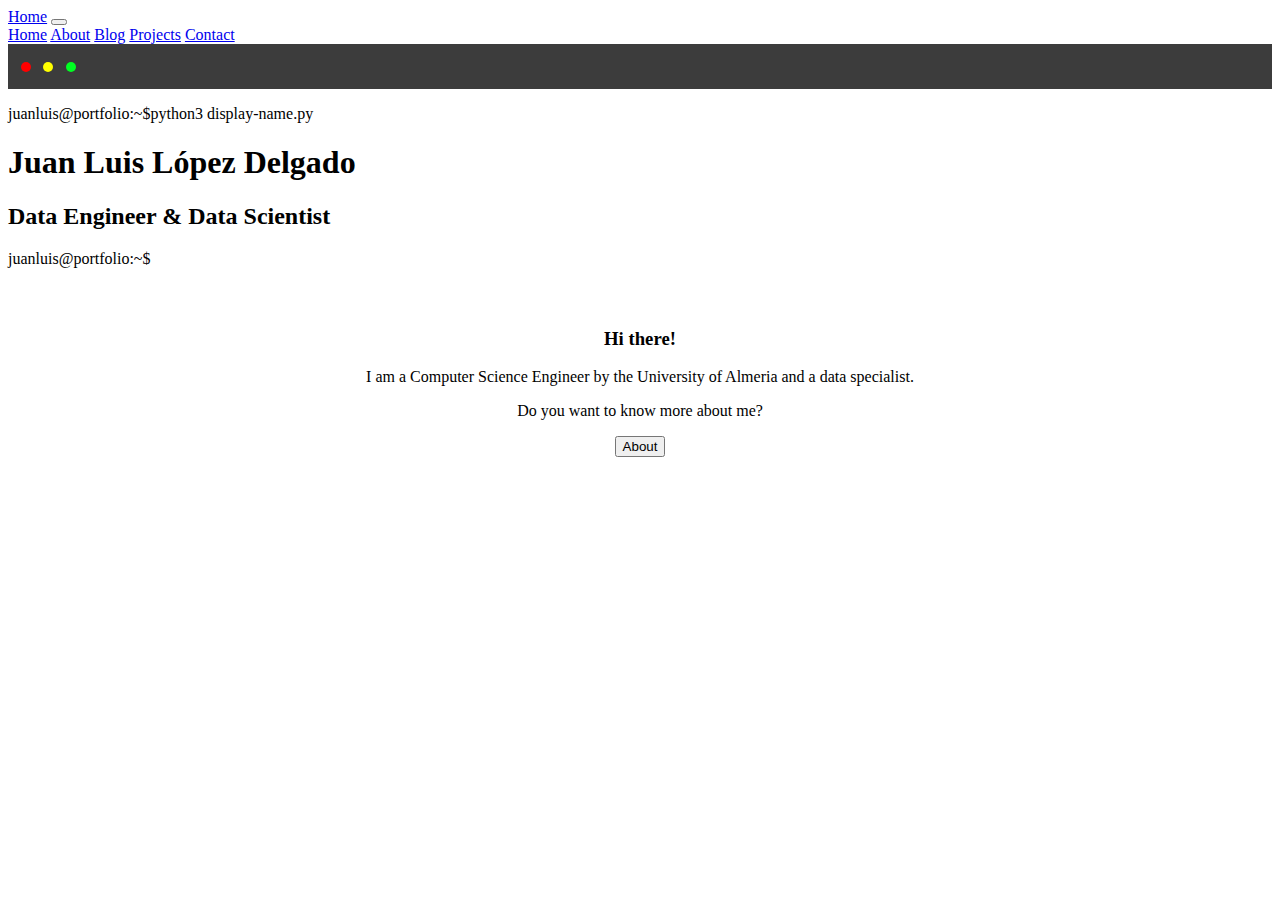
<file: index.html>
<!doctype html>
<html lang="en">

<head>
    <!-- Required meta tags -->
    <meta charset="utf-8">
    <meta name="viewport" content="width=device-width, initial-scale=1">

    <!-- Bootstrap CSS -->
    <link href="https://cdn.jsdelivr.net/npm/bootstrap@5.0.2/dist/css/bootstrap.min.css" rel="stylesheet"
        integrity="sha384-EVSTQN3/azprG1Anm3QDgpJLIm9Nao0Yz1ztcQTwFspd3yD65VohhpuuCOmLASjC" crossorigin="anonymous">

    <link rel="stylesheet" href="assets/css/main.css">
    <link rel="stylesheet" href="assets/css/index.css">
    <title>Hello, world!</title>
</head>

<body>
    <header>
        <nav class="navbar navbar-dark bg-dark">
            <div class="container-fluid">
                <a class="navbar-brand" href="index.html">Home</a>
                <button class="navbar-toggler" type="button" data-bs-toggle="collapse"
                    data-bs-target="#navbarNavAltMarkup" aria-controls="navbarNavAltMarkup" aria-expanded="false"
                    aria-label="Toggle navigation">
                    <span class="navbar-toggler-icon"></span>
                </button>
                <div class="collapse navbar-collapse" id="navbarNavAltMarkup">
                    <div class="navbar-nav">
                        <a class="nav-link active" aria-current="page" href="#">Home</a>
                        <a class="nav-link" href="about/about.html">About</a>
                        <a class="nav-link" href="blog/blog.html">Blog</a>
                        <a class="nav-link" href="projects/projects.html">Projects</a>
                        <a class="nav-link" href="contact/contact.html">Contact</a>
                    </div>
                </div>
            </div>
        </nav>
    </header>

    <main class="container mt-3 mb-4">
        <section id="terminal-container-bar">
            <div class="circle" id="circle-red"></div>
            <div class="circle" id="circle-yellow"></div>
            <div class="circle" id="circle-green"></div>
        </section>
        <section class="container bg-dark pt-1 pb-1" id="terminal-container">
            <p class="text-white">juanluis@portfolio:~$python3 display-name.py</p>
            <h1 class="row justify-content-center text-white">Juan Luis López Delgado</h1>
            <h2 class="row justify-content-center text-white">Data Engineer & Data Scientist</h2>
            <p class="text-white">juanluis@portfolio:~$</p>
        </section>

        <section class="container mt-5" id="about-container">
            <h3>Hi there!</h3>
            <p class="mt-3">I am a Computer Science Engineer by the University of Almeria
                and a data specialist.
            </p>
            <p>Do you want to know more about me?</p>
            <button type="button" class="btn btn-outline-dark" onclick="location.href='about/about.html'">About</button>
        </section>
    </main>

    <script src="https://cdn.jsdelivr.net/npm/bootstrap@5.0.2/dist/js/bootstrap.bundle.min.js"
        integrity="sha384-MrcW6ZMFYlzcLA8Nl+NtUVF0sA7MsXsP1UyJoMp4YLEuNSfAP+JcXn/tWtIaxVXM"
        crossorigin="anonymous"></script>
</body>

</html>
</file>
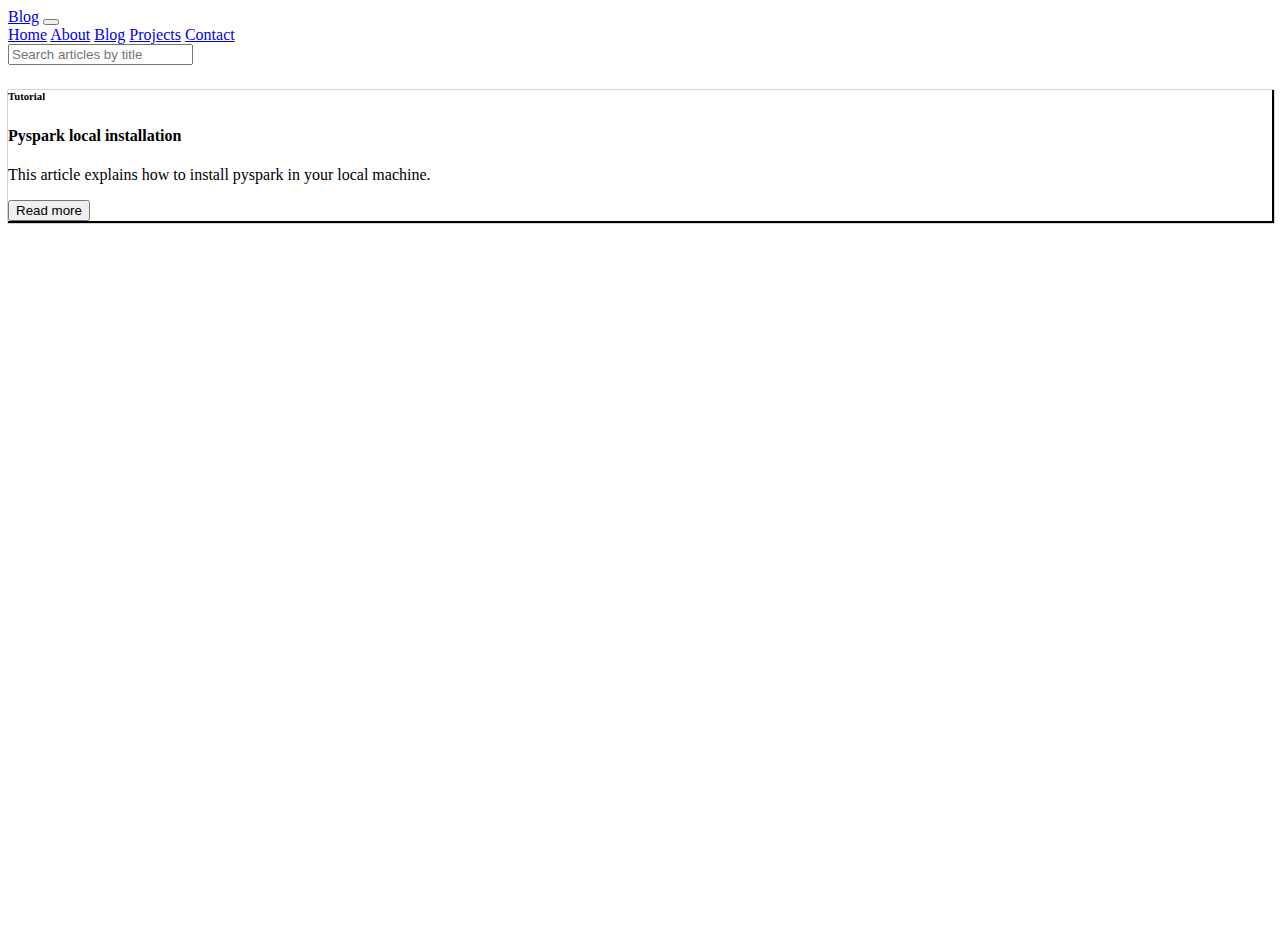
<file: blog/blog.html>
<!doctype html>
<html lang="en">

<head>
    <!-- Required meta tags -->
    <meta charset="utf-8">
    <meta name="viewport" content="width=device-width, initial-scale=1">

    <!-- Bootstrap CSS -->
    <link href="https://cdn.jsdelivr.net/npm/bootstrap@5.0.2/dist/css/bootstrap.min.css" rel="stylesheet"
        integrity="sha384-EVSTQN3/azprG1Anm3QDgpJLIm9Nao0Yz1ztcQTwFspd3yD65VohhpuuCOmLASjC" crossorigin="anonymous">

    <link rel="stylesheet" href="../assets/css/main.css">
    <link rel="stylesheet" href="../assets/css/articles.css">
    <title>Hello, world!</title>
</head>

<body>
    <header>
        <nav class="navbar navbar-dark bg-dark">
            <div class="container-fluid">
                <a class="navbar-brand" href="../index.html">Blog</a>
                <button class="navbar-toggler" type="button" data-bs-toggle="collapse"
                    data-bs-target="#navbarNavAltMarkup" aria-controls="navbarNavAltMarkup" aria-expanded="false"
                    aria-label="Toggle navigation">
                    <span class="navbar-toggler-icon"></span>
                </button>
                <div class="collapse navbar-collapse" id="navbarNavAltMarkup">
                    <div class="navbar-nav">
                        <a class="nav-link" href="../index.html">Home</a>
                        <a class="nav-link" href="../about/about.html">About</a>
                        <a class="nav-link active" href="blog.html">Blog</a>
                        <a class="nav-link" href="../projects/projects.html">Projects</a>
                        <a class="nav-link" aria-current="page" href="../contact/contact.html">Contact</a>
                    </div>
                </div>
            </div>
        </nav>
    </header>

    <main class="container mt-5">
        <div class="mb-4">
            <input type="text" id="searchInput" class="form-control" placeholder="Search articles by title" onkeyup="searchArticles()">
        </div>

        <section class="container pt-2 pb-2 article" id ="article">
            <h6 class="card-title">Tutorial</h6>
            <h4 class="card-title">Pyspark local installation</h4>
            <p class="card-text">This article explains how to install pyspark in your local machine.</p>
            <button type="button" class="btn btn-primary" onclick="window.location.href='articles/pyspark.html';">Read more</button>
        </section>

        <!--<section class="container pt-2 pb-2 mt-4 article" id ="article">
            <h6 class="card-title">Tutorial</h6>
            <h4 class="card-title">Python installation</h4>
            <p class="card-text">This article explains how to install pyspark in your local machine.</p>
            <button type="button" class="btn btn-primary">Read more</button>
        </section>-->
    </main>

    <script>
        function searchArticles() {
            // Obtener el valor de la búsqueda
            var input = document.getElementById("searchInput");
            var filter = input.value.toLowerCase();

            // Obtener todas las secciones de artículos
            var articles = document.getElementsByClassName("article");

            // Recorrer las secciones y esconder las que no coincidan con el filtro
            for (var i = 0; i < articles.length; i++) {
                var title = articles[i].getElementsByTagName("h4")[0];
                if (title) {
                    var txtValue = title.textContent || title.innerText;
                    if (txtValue.toLowerCase().indexOf(filter) > -1) {
                        articles[i].style.display = "";
                    } else {
                        articles[i].style.display = "none";
                    }
                }
            }
        }
    </script>

    <script src="https://cdn.jsdelivr.net/npm/bootstrap@5.0.2/dist/js/bootstrap.bundle.min.js"
        integrity="sha384-MrcW6ZMFYlzcLA8Nl+NtUVF0sA7MsXsP1UyJoMp4YLEuNSfAP+JcXn/tWtIaxVXM"
        crossorigin="anonymous"></script>
</body>

</html>
</file>
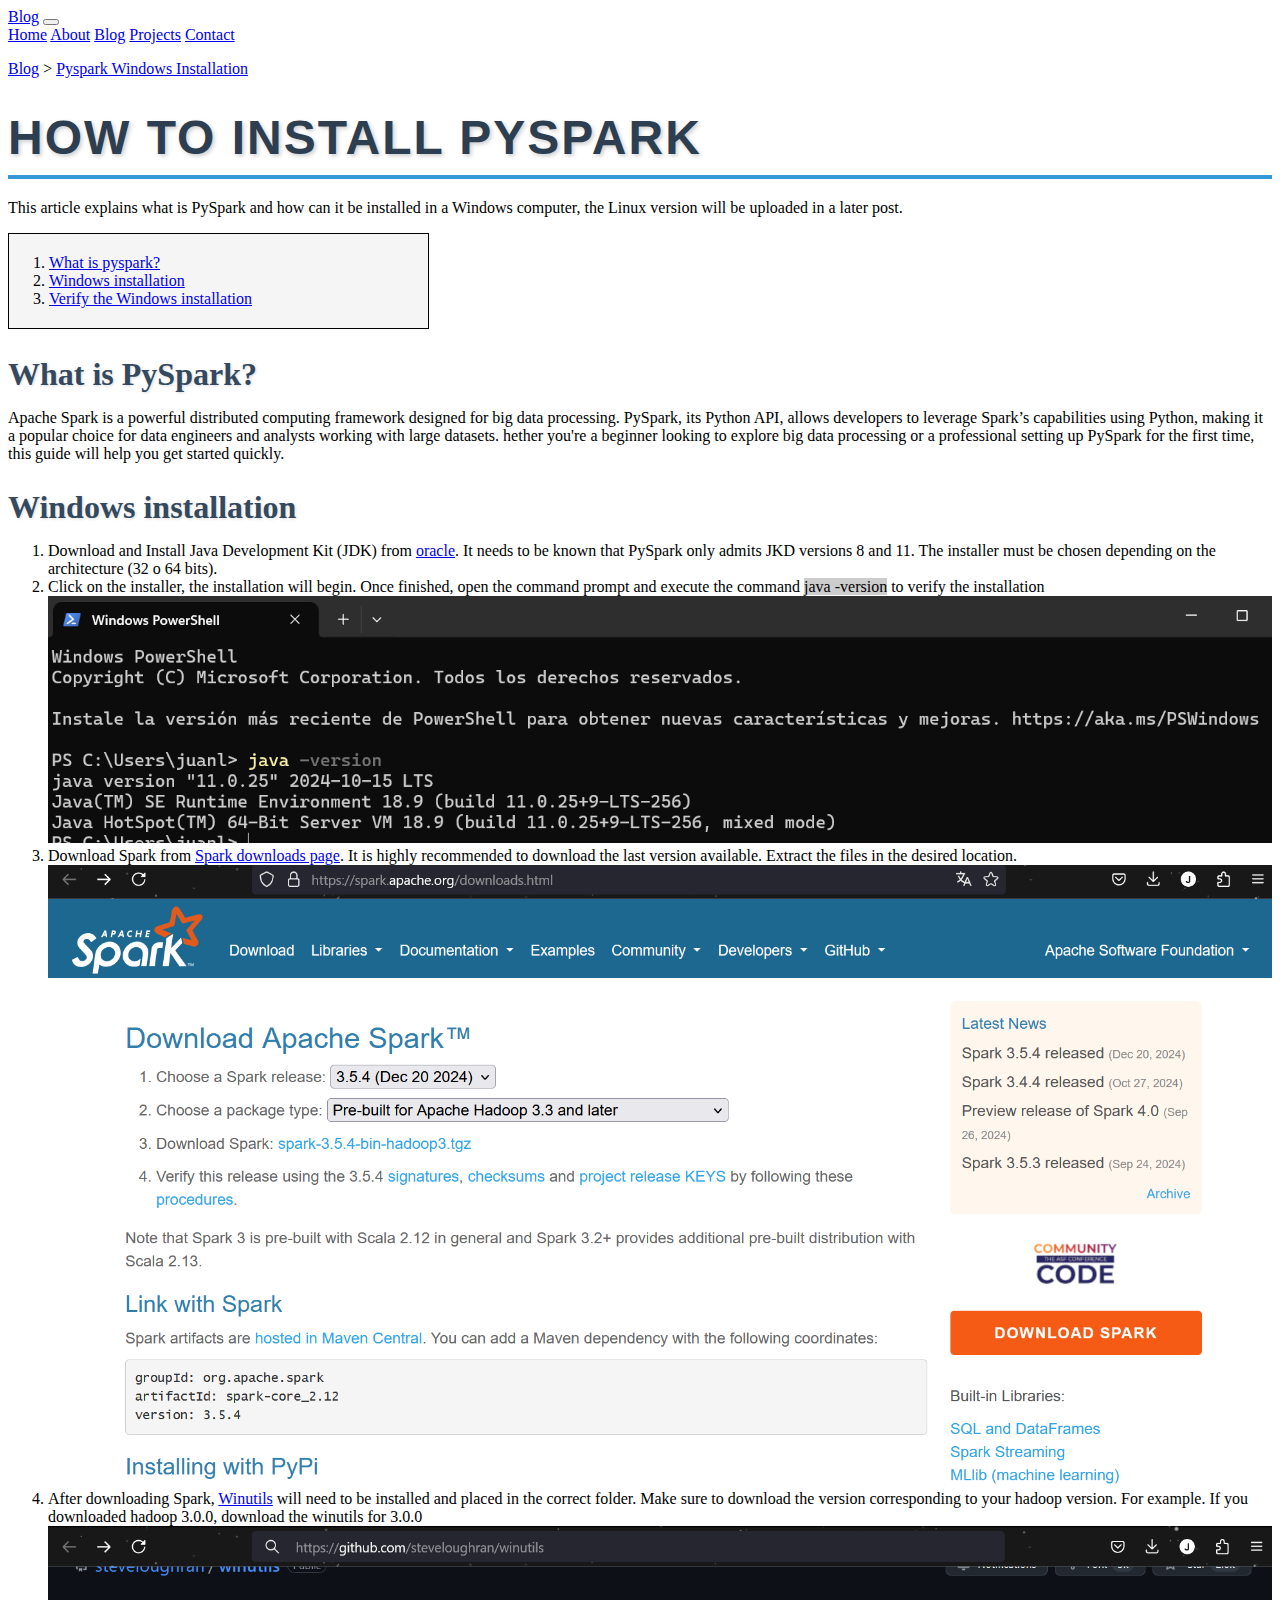
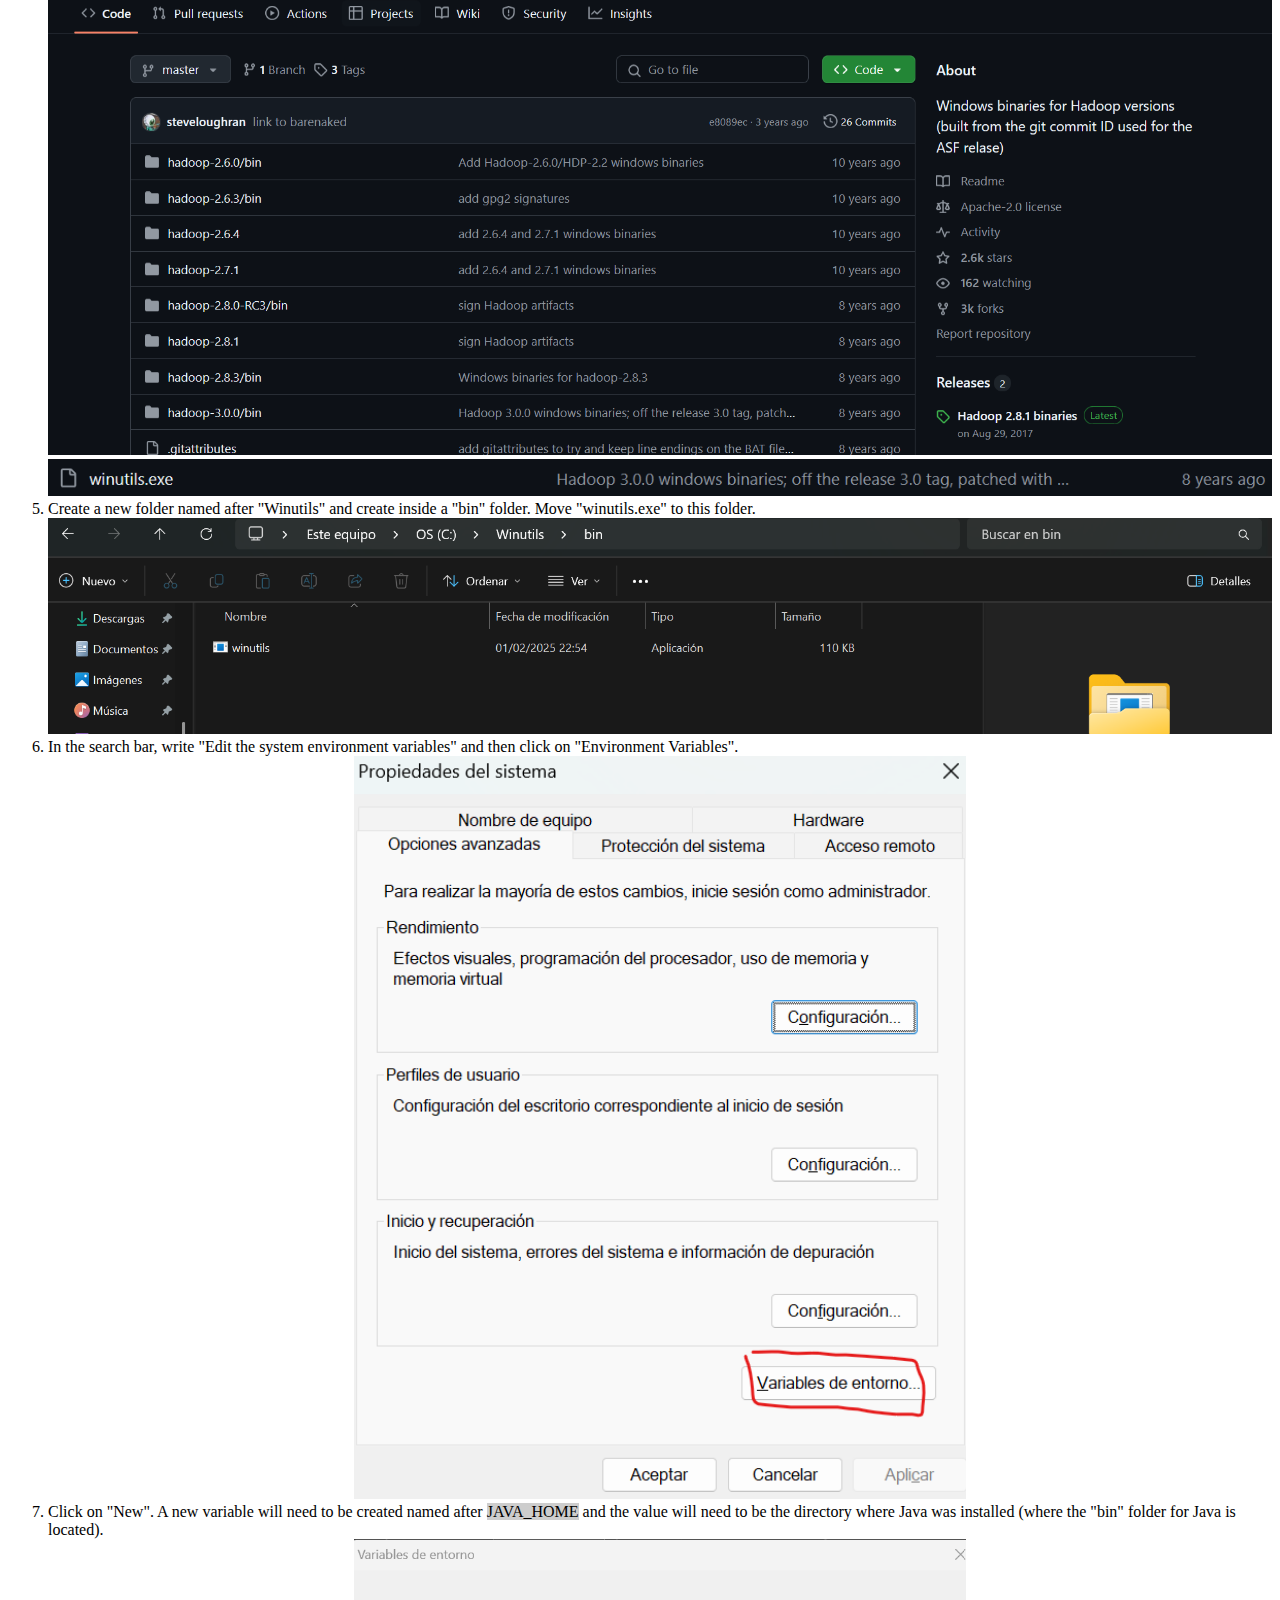
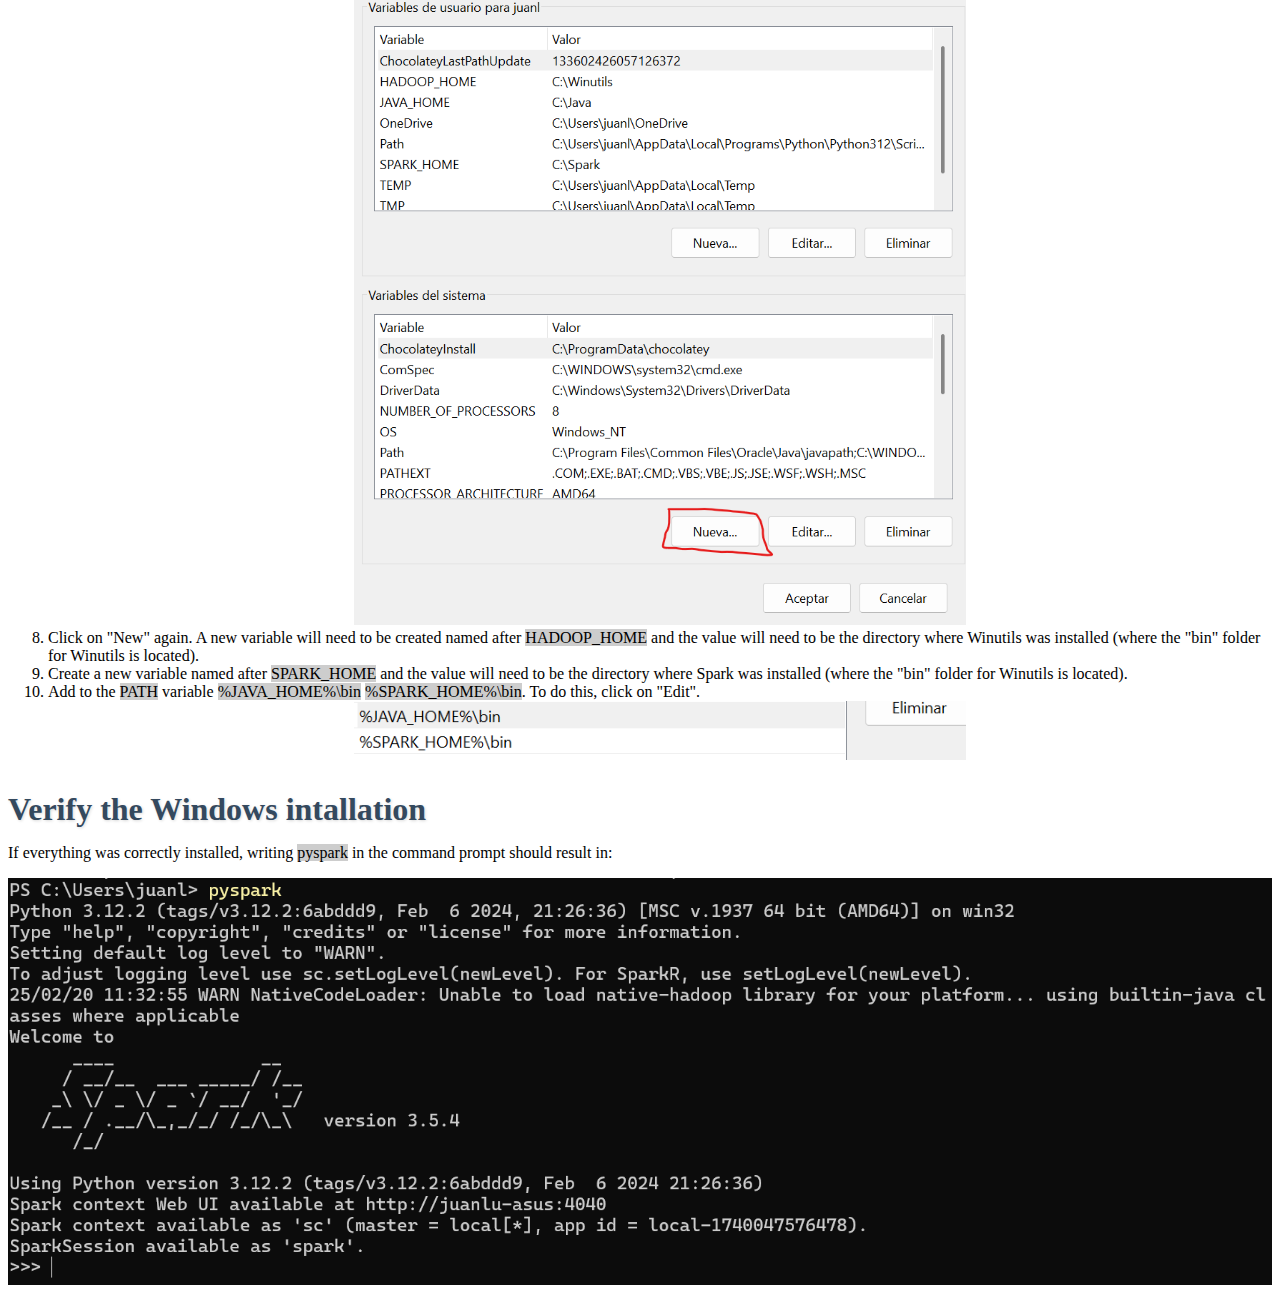
<file: blog/articles/pyspark.html>
<!doctype html>
<html lang="en">

<head>
    <!-- Required meta tags -->
    <meta charset="utf-8">
    <meta name="viewport" content="width=device-width, initial-scale=1">

    <!-- Bootstrap CSS -->
    <link href="https://cdn.jsdelivr.net/npm/bootstrap@5.0.2/dist/css/bootstrap.min.css" rel="stylesheet"
        integrity="sha384-EVSTQN3/azprG1Anm3QDgpJLIm9Nao0Yz1ztcQTwFspd3yD65VohhpuuCOmLASjC" crossorigin="anonymous">

    <link rel="stylesheet" href="../../assets/css/main.css">
    <link rel="stylesheet" href="../../assets/css/article.css">
    <title>Hello, world!</title>
</head>

<body>
    <header>
        <nav class="navbar navbar-dark bg-dark">
            <div class="container-fluid">
                <a class="navbar-brand" href="../../index.html">Blog</a>
                <button class="navbar-toggler" type="button" data-bs-toggle="collapse"
                    data-bs-target="#navbarNavAltMarkup" aria-controls="navbarNavAltMarkup" aria-expanded="false"
                    aria-label="Toggle navigation">
                    <span class="navbar-toggler-icon"></span>
                </button>
                <div class="collapse navbar-collapse" id="navbarNavAltMarkup">
                    <div class="navbar-nav">
                        <a class="nav-link" href="../../index.html">Home</a>
                        <a class="nav-link" href="../../about/about.html">About</a>
                        <a class="nav-link active" href="../blog.html">Blog</a>
                        <a class="nav-link" href="../../projects/projects.html">Projects</a>
                        <a class="nav-link" aria-current="page" href="../../contact/contact.html">Contact</a>
                    </div>
                </div>
            </div>
        </nav>
    </header>

    <main class="container mt-5">
        <p><a href="../blog.html">Blog</a> > <a href="pyspark.html">Pyspark Windows Installation</a></p>
        <h1>How to install PySpark</h1>
        <p>This article explains what is PySpark and how can it be installed in a Windows computer, the Linux version
            will be uploaded in a later post.</p>

        <nav>
            <ol class="index">
                <li><a href="#section1">What is pyspark?</a></li>
                <li><a href="#section2">Windows installation</a></li>
                <li><a href="#section3">Verify the Windows installation</a></li>
            </ol>
        </nav>

        <h2 id="section1">What is PySpark?</h2>
        <p>Apache Spark is a powerful distributed computing framework designed for big data processing. PySpark, its
            Python API,
            allows developers to leverage Spark’s capabilities using Python, making it a popular choice for data
            engineers and analysts
            working with large datasets. hether you're a beginner looking to explore big data processing or a
            professional setting up
            PySpark for the first time, this guide will help you get started quickly.</p>
        <h2 id="section2">Windows installation</h2>
        <ol>
            <li class="mt-2">Download and Install Java Development Kit (JDK) from <a
                    href="https://www.oracle.com/java/technologies/downloads/archive/">oracle</a>.
                It needs to be known that PySpark only admits JKD versions 8 and 11. The installer must be chosen
                depending on the architecture (32 o 64 bits).</li>
            <li class="mt-2">Click on the installer, the installation will begin. Once finished, open the command prompt
                and execute
                the command <span class="px-2 py-1 rounded command">java -version</span> to verify the installation</li>
            <div class="div-img">
                <img class="mt-3 mb-3 horizontal-img" src="../../assets/images/pyspark-install-dir/1.png">
            </div>
            <li class="mt-2">Download Spark from <a href="https://spark.apache.org/downloads.html">Spark downloads
                    page</a>. It is highly recommended to download the last version
                available. Extract the files in the desired location.</li>
            <div class="div-img">
                <img class="mt-3 mb-3 horizontal-img" src="../../assets/images/pyspark-install-dir/4.png">
            </div>
            <li class="mt-2">After downloading Spark, <a href="https://github.com/steveloughran/winutils">Winutils</a>
                will need to be installed and placed in the correct folder.
                Make sure to download the version corresponding to your hadoop version. For example. If you downloaded
                hadoop 3.0.0, download the winutils for 3.0.0</li>
            <div class="div-img">
                <img class="mt-3 mb-3 horizontal-img" src="../../assets/images/pyspark-install-dir/5.png">
            </div>
            <div class="div-img">
                <img class="mt-3 mb-3 horizontal-img" src="../../assets/images/pyspark-install-dir/6.png">
            </div>
            <li class="mt-2">Create a new folder named after "Winutils" and create inside a "bin" folder. Move
                "winutils.exe" to this folder.</li>
            <div class="div-img">
                <img class="mt-3 mb-3 horizontal-img" src="../../assets/images/pyspark-install-dir/7.png">
            </div>
            <li class="mt-2">In the search bar, write "Edit the system environment variables" and then click on
                "Environment Variables".</li>
            <div class="div-img">
                <img class="mt-3 mb-3 vertical-img" src="../../assets/images/pyspark-install-dir/2.png">
            </div>
            <li class="mt-2">Click on "New". A new variable will need to be created named after <span
                    class="px-2 py-1 rounded command">JAVA_HOME</span> and the value will need to
                be the directory where Java was installed (where the "bin" folder for Java is located).</li>
            <div class="div-img">
                <img class="mt-3 mb-3 vertical-img" src="../../assets/images/pyspark-install-dir/3.png">
            </div>
            <li class="mt-2">Click on "New" again. A new variable will need to be created named after <span
                    class="px-2 py-1 rounded command">HADOOP_HOME</span> and the value will need to
                be the directory where Winutils was installed (where the "bin" folder for Winutils is located).</li>
            <li class="mt-2">Create a new variable named after <span class="px-2 py-1 rounded command">SPARK_HOME</span>
                and the value will need to
                be the directory where Spark was installed (where the "bin" folder for Winutils is located).</li>
            <li class="mt-2">Add to the <span class="px-2 py-1 rounded command">PATH</span> variable <span
                    class="px-2 py-1 rounded command">%JAVA_HOME%\bin</span>
                <span class="px-2 py-1 rounded command">%SPARK_HOME%\bin</span>. To do this, click on "Edit".
            </li>
            <div class="div-img">
                <img class="mt-3 mb-3 vertical-img" src="../../assets/images/pyspark-install-dir/8.png">
            </div>
        </ol>
        <h2 id="section3">Verify the Windows intallation</h2>
        <p>If everything was correctly installed, writing <span class="px-2 py-1 rounded command">pyspark</span> in the
            command prompt should result in:</p>
        <div class="div-img">
            <img class="mt-3 mb-3 horizontal-img" src="../../assets/images/pyspark-install-dir/9.png">
        </div>
    </main>

    <script src="https://cdn.jsdelivr.net/npm/bootstrap@5.0.2/dist/js/bootstrap.bundle.min.js"></script>
</body>

</html>
</file>
<file: assets/css/main.css>
:root {
    --main-bg-color: white;
}
</file>
<file: assets/css/index.css>
:root {
    --circle-signs-width: 10px;

    --main-container-height: 80vh;
    --terminal-container-bar-height: 5vh;
    --circle-signs-height: 10px;

    --circle-signs-radius: 50%;
    --about-container-radius: 20px;

    --p-2: 2%;

    --m-0-5: .5%;
    --m-1: 1%;

    --terminal-bar-bg: rgb(60, 60, 60);
    --circle-signs-red-bg: rgb(255, 0, 0);
    --circle-signs-yellow-bg: rgb(255, 255, 0);
    --circle-signs-green-bg: rgb(0, 255, 34);
    --about-container-hover-bg: rgb(242, 240, 235);
}

main {
    height: var(--main-container-height);
}

#terminal-container-bar {
    height: var(--terminal-container-bar-height);
    display: flex;
    align-items: center;
    background-color: var(--terminal-bar-bg);
}

.circle {
    width: var(--circle-signs-width);
    height: var(--circle-signs-height);
    border-radius: var(--circle-signs-radius);
    margin-left: var(--m-0-5);
    margin-right: var(--m-0-5);
}

#circle-red {
    margin-left: var(--m-1);
    background-color: var(--circle-signs-red-bg);
}

#circle-yellow {
    background-color: var(--circle-signs-yellow-bg);
}

#circle-green {
    background-color: var(--circle-signs-green-bg);
}

#about-container {
    padding: 0;
    border-radius: var(--about-container-radius);
    padding: var(--p-2);
    transition: 0.1s ease-in-out;
    text-align: center;
}

#about-container:hover {
    background-color: var(--about-container-hover-bg);
    cursor: pointer;
    transition: 0.1s ease-in-out;
}
</file>
<file: assets/css/articles.css>
main {
    height: 100vh;
}

/* VARIABLES */
:root {
    /* COLOURS */
    --main-bg-color: #00a786;
    --second-color: #003399;
    --news-title-bg-color: rgb(255, 255, 255, 0.5);

    /* LOGO WIDTH */
    --logo-width: 200px;
    --logo-width-responsive: 175px;

    /* PERCENTAGE WIDTHS */
    --per-100: 100%;
    --per-90: 90%;
    --per-80: 80%;

    /*NEWS HEIGHTS*/
    --new-height: 500px;

    /* BORDER RADIUS */
    --border-radius-10: 10px;
    --border-radius-1000: 1000px;

    /* FONT SIZES AND WEIGHT */
    --font-1: 100%;
    --font-1-10: 110%;
    --font-1-25: 125%;
    --font-1-50: 150%;
    --font-1-75: 175%;
    --font-2: 200%;
    --font-weight-600: 600;

    /* MARGINS */
    --m-0-25: 0.25%;
    --m-0-50: 0.50%;
    --m-0-75: 0.75%;
    --m-1: 1%;
    --m-1-25: 1.25%;
    --m-1-50: 1.50%;
    --m-1-75: 1.75%;
    --m-2: 2%;
    --m-3: 3%;

    /* PADDINGS */
    --p-0-25: 0.25%;
    --p-0-50: 0.50%;
    --p-0-75: 0.75%;
    --p-1: 1%;
    --p-1-25: 1.25%;
    --p-1-50: 1.50%;
    --p-1-75: 1.75%;
    --p-2: 2%;
    --p-3: 3%;
}

#article {
    box-shadow: 1px 1px 1px 1px;
}
</file>
<file: assets/css/article.css>
main {
    height: 100vh;
}

/* VARIABLES */
:root {
    /* COLOURS */
    --main-bg-color: #00a786;
    --second-color: #003399;
    --news-title-bg-color: rgb(255, 255, 255, 0.5);

    /* LOGO WIDTH */
    --logo-width: 200px;
    --logo-width-responsive: 175px;

    /* PERCENTAGE WIDTHS */
    --per-100: 100%;
    --per-90: 90%;
    --per-80: 80%;

    /*NEWS HEIGHTS*/
    --new-height: 500px;

    /* BORDER RADIUS */
    --border-radius-10: 10px;
    --border-radius-1000: 1000px;

    /* FONT SIZES AND WEIGHT */
    --font-1: 100%;
    --font-1-10: 110%;
    --font-1-25: 125%;
    --font-1-50: 150%;
    --font-1-75: 175%;
    --font-2: 200%;
    --font-weight-600: 600;

    /* MARGINS */
    --m-0-25: 0.25%;
    --m-0-50: 0.50%;
    --m-0-75: 0.75%;
    --m-1: 1%;
    --m-1-25: 1.25%;
    --m-1-50: 1.50%;
    --m-1-75: 1.75%;
    --m-2: 2%;
    --m-3: 3%;

    /* PADDINGS */
    --p-0-25: 0.25%;
    --p-0-50: 0.50%;
    --p-0-75: 0.75%;
    --p-1: 1%;
    --p-1-25: 1.25%;
    --p-1-50: 1.50%;
    --p-1-75: 1.75%;
    --p-2: 2%;
    --p-3: 3%;
}

h1 {
    font-family: 'Arial', sans-serif;
    font-size: 3em;
    font-weight: bold;
    color: #2C3E50;
    text-transform: uppercase;
    letter-spacing: 2px;
    text-shadow: 2px 2px 4px rgba(0, 0, 0, 0.2);
    margin-bottom: 20px;
    border-bottom: 4px solid #3498db;
    padding-bottom: 10px;
    transition: all 0.3s ease;
}

h2 {
    font-size: 2em;
    font-weight: bold;
    color: #34495e;
    text-shadow: 1px 1px 3px rgba(0, 0, 0, 0.15);
    margin-bottom: 15px;
    transition: all 0.3s ease;
}

.div-img {
    text-align: center;
}

.horizontal-img {
    width: 100%;
    height: auto;
}

.vertical-img {
    width: 50%;
    height: auto;
}

.command {
    background-color: rgba(205, 205, 205, 1);
}

.index {
    width: 30%;
    padding-top: 20px;
    padding-bottom: 20px;
    border: 1px solid black;
    background-color: whitesmoke;
}

@media only screen and (max-width: 992px) {
    h1 {
        font-size: 2.5em;
    }

    h2 {
        font-size: 1.5em;
    }

    .index {
        width: 40%;
    }
}

@media only screen and (max-width: 768px) {
    h1 {
        font-size: 2.25em;
    }

    h2 {
        font-size: 1.25em;
    }

    .index {
        width: 100%;
    }
}

@media only screen and (max-width: 576px) {
    h1 {
        font-size: 2em;
    }
}
</file>
